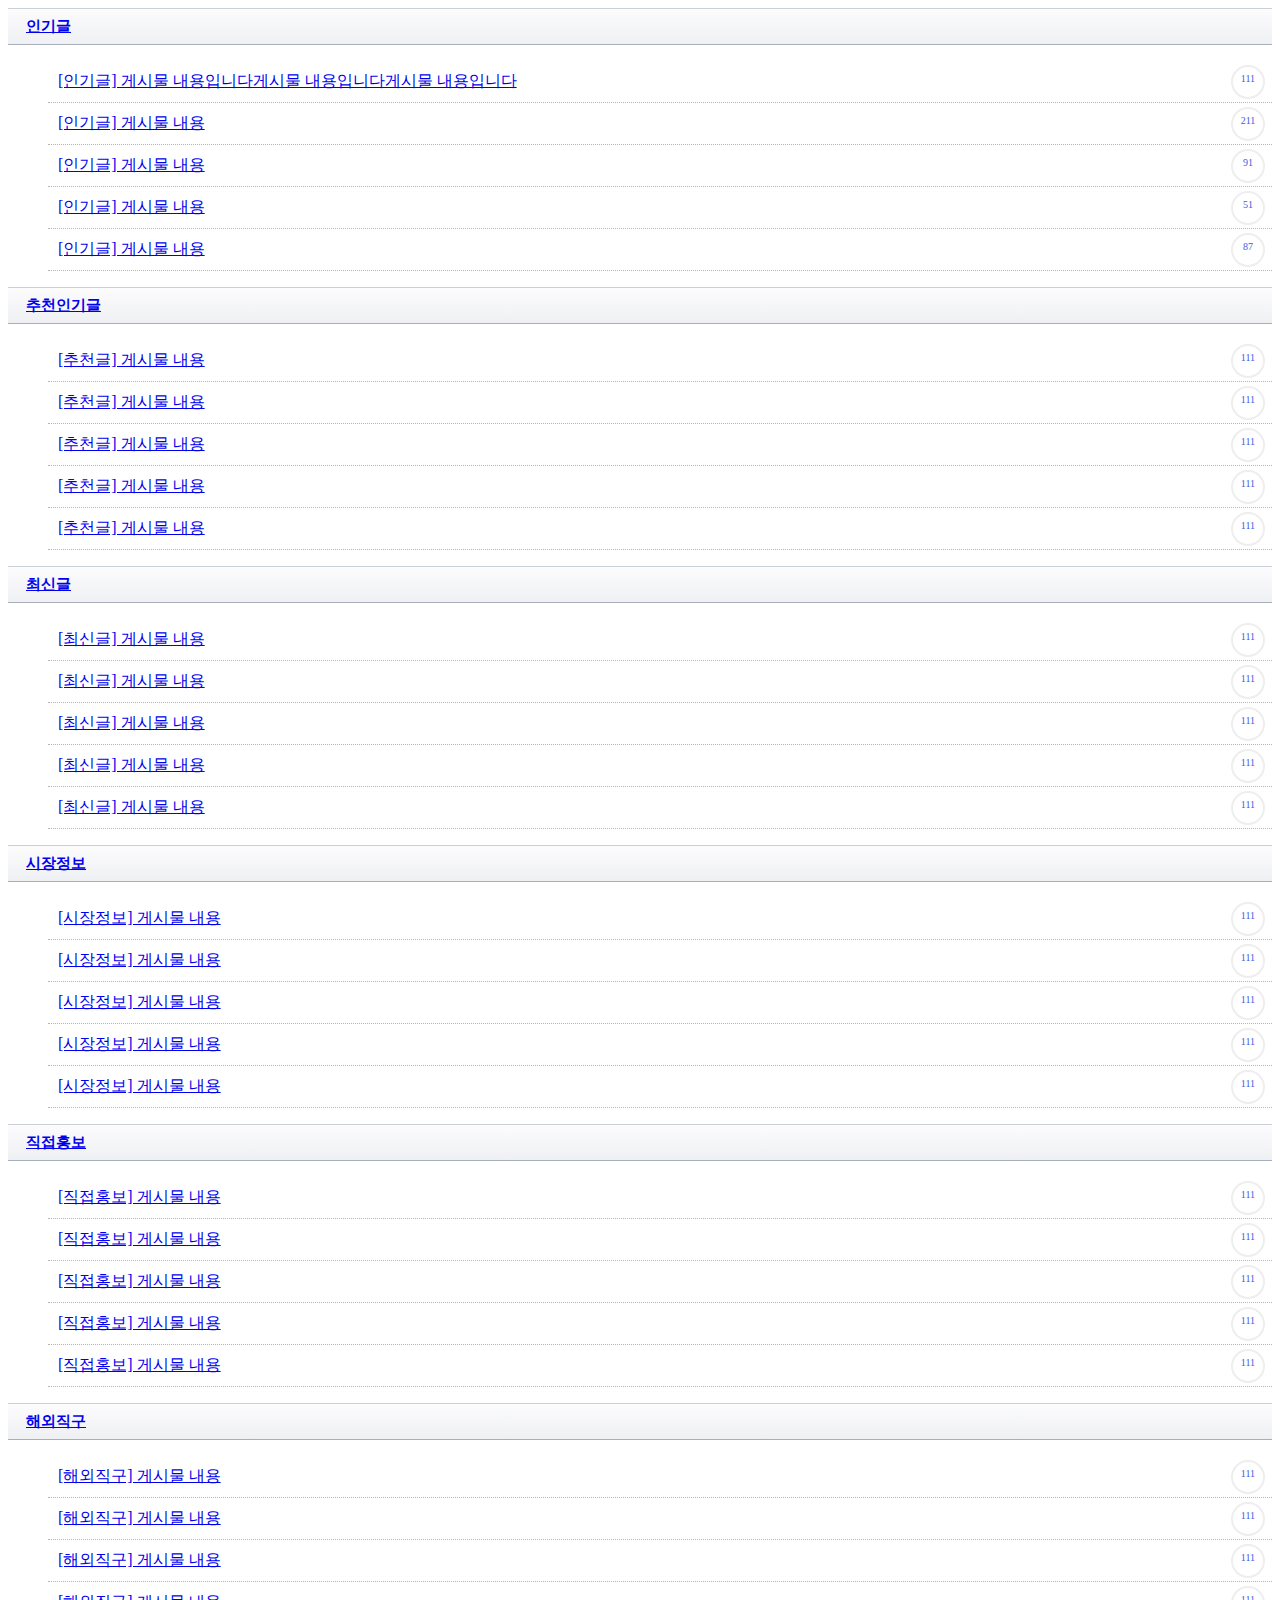
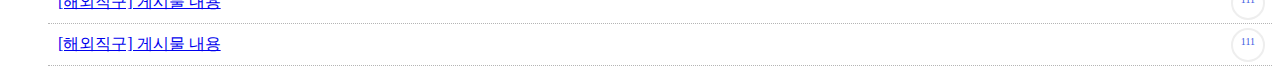
<file: index.html>
<? include "inc/top.html" ?><title>SLRCLUB</title><link rel="stylesheet" type="text/css" href="css/main.css" media="all"><body><div id="wrap"><? include "inc/header.html" ?><div id="container" class="grid"><div class="row"><div class="col_pc_6 col_mobile_12"><div class="col main_list"><h3><a href="#">인기글</a></h3><ul><li><a href="#">[인기글] 게시물 내용입니다게시물 내용입니다게시물 내용입니다</a><span>111</span></li><li><a href="#">[인기글] 게시물 내용</a><span>211</span></li><li><a href="#">[인기글] 게시물 내용</a><span>91</span></li><li><a href="#">[인기글] 게시물 내용</a><span>51</span></li><li><a href="#">[인기글] 게시물 내용</a><span>87</span></li></ul></div></div><div class="col_pc_6 col_mobile_12"><div class="col main_list"><h3><a href="#">추천인기글</a></h3><ul><li><a href="#">[추천글] 게시물 내용</a><span>111</span></li><li><a href="#">[추천글] 게시물 내용</a><span>111</span></li><li><a href="#">[추천글] 게시물 내용</a><span>111</span></li><li><a href="#">[추천글] 게시물 내용</a><span>111</span></li><li><a href="#">[추천글] 게시물 내용</a><span>111</span></li></ul></div></div></div><div class="row"><div class="col_pc_6 col_mobile_12"><div class="col main_list"><h3><a href="#">최신글</a></h3><ul><li><a href="#">[최신글] 게시물 내용</a><span>111</span></li><li><a href="#">[최신글] 게시물 내용</a><span>111</span></li><li><a href="#">[최신글] 게시물 내용</a><span>111</span></li><li><a href="#">[최신글] 게시물 내용</a><span>111</span></li><li><a href="#">[최신글] 게시물 내용</a><span>111</span></li></ul></div></div><div class="col_pc_6 col_mobile_12"><div class="col main_list"><h3><a href="#">시장정보</a></h3><ul><li><a href="#">[시장정보] 게시물 내용</a><span>111</span></li><li><a href="#">[시장정보] 게시물 내용</a><span>111</span></li><li><a href="#">[시장정보] 게시물 내용</a><span>111</span></li><li><a href="#">[시장정보] 게시물 내용</a><span>111</span></li><li><a href="#">[시장정보] 게시물 내용</a><span>111</span></li></ul></div></div></div><div class="row"><div class="col_pc_6 col_mobile_12"><div class="col main_list"><h3><a href="#">직접홍보</a></h3><ul><li><a href="#">[직접홍보] 게시물 내용</a><span>111</span></li><li><a href="#">[직접홍보] 게시물 내용</a><span>111</span></li><li><a href="#">[직접홍보] 게시물 내용</a><span>111</span></li><li><a href="#">[직접홍보] 게시물 내용</a><span>111</span></li><li><a href="#">[직접홍보] 게시물 내용</a><span>111</span></li></ul></div></div><div class="col_pc_6 col_mobile_12"><div class="col main_list"><h3><a href="#">해외직구</a></h3><ul><li><a href="#">[해외직구] 게시물 내용</a><span>111</span></li><li><a href="#">[해외직구] 게시물 내용</a><span>111</span></li><li><a href="#">[해외직구] 게시물 내용</a><span>111</span></li><li><a href="#">[해외직구] 게시물 내용</a><span>111</span></li><li><a href="#">[해외직구] 게시물 내용</a><span>111</span></li></ul></div></div></div></div><? include "inc/footer.html" ?></div></body>
</file>
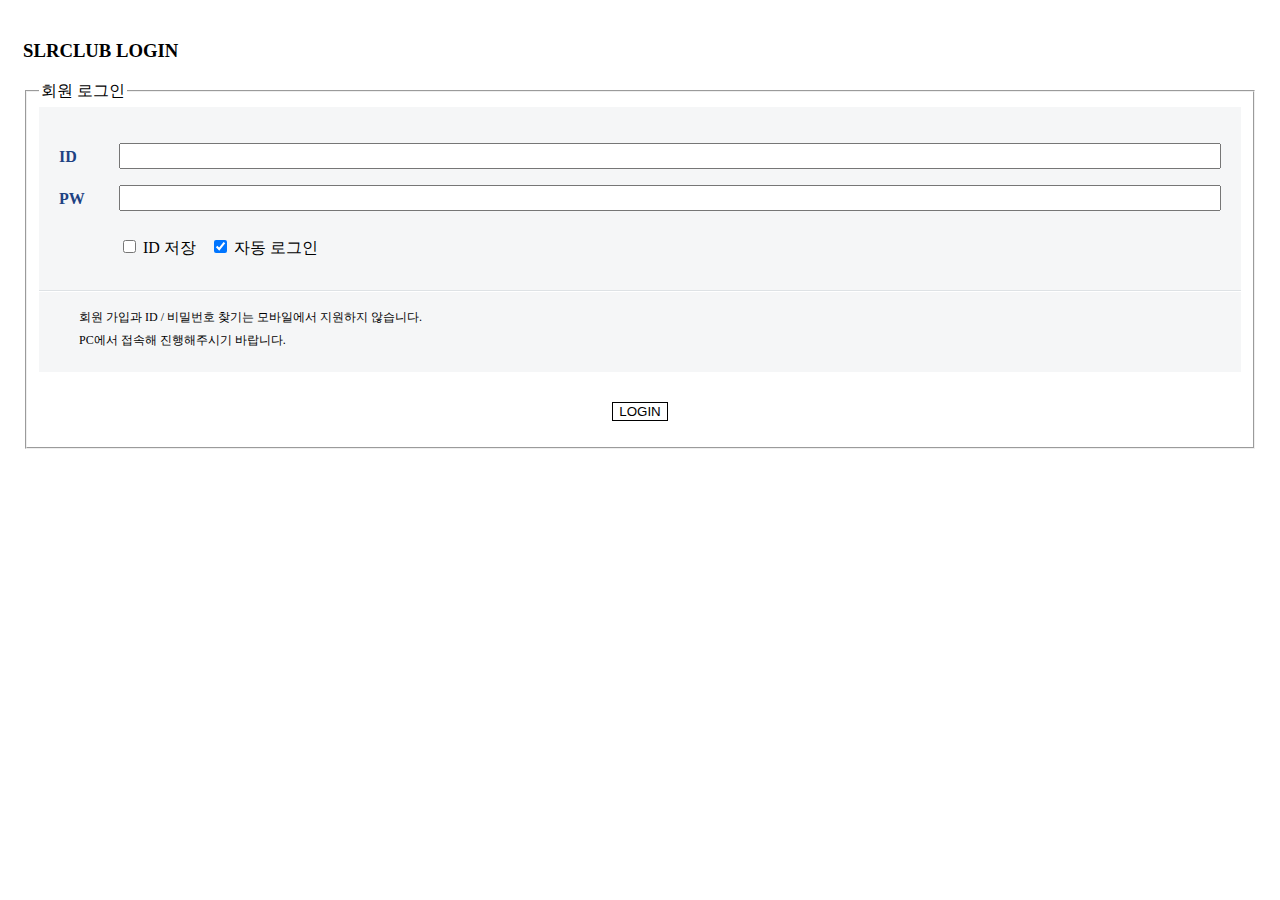
<file: login.html>
<? include "inc/top.html" ?><title>SLRCLUB | 로그인</title><link rel="stylesheet" type="text/css" href="css/login.css" media="all"><body><div id="wrap"><? include "inc/header.html" ?><div id="container" class="grid"><h3 class="tit_1">SLRCLUB LOGIN</h3><form action="#" method="post"><fieldset><legend>회원 로그인</legend><div><p><label for="user_id">ID</label><input type="text" name="user_id" id="user_id"></p><p><label for="user_pw">PW</label><input type="password" name="user_pw" id="user_pw"></p><p><input type="checkbox" name="save_id" id="save_id"> <label for="save_id">ID 저장</label> <input type="checkbox" name="auto_login" id="auto_login" checked> <label for="auto_login">자동 로그인</label></p><p>회원 가입과 ID / 비밀번호 찾기는 모바일에서 지원하지 않습니다.<br>PC에서 접속해 진행해주시기 바랍니다.</p></div><p><input type="submit" value="LOGIN"></p></fieldset></form></div><? include "inc/footer.html" ?></div></body>
</file>
<file: css/main.css>
.main_list{margin-bottom:10px}.main_list h3{border-top:1px solid #cad0d8;border-bottom:1px solid #a8afbb;padding:8px 10px;background:#fcfcfd;background:-moz-linear-gradient(top,#fcfcfd 0,#eff0f3 100%);background:-webkit-linear-gradient(top,#fcfcfd 0,#eff0f3 100%);background:linear-gradient(to bottom,#fcfcfd 0,#eff0f3 100%);filter:progid:DXImageTransform.Microsoft.gradient(startColorstr='#fcfcfd',endColorstr='#eff0f3',GradientType=0);font-size:15px;font-weight:bold;padding-left:18px}.main_list h3 a:hover,.main_list h3 a:focus{color:#415ce1}.main_list li{padding:10px 45px 10px 10px;border-bottom:1px dotted #b5b5b5;position:relative;white-space:nowrap;overflow:hidden;text-overflow:ellipsis}.main_list li span{position:absolute;top:4px;right:7px;display:inline-block;width:30px;height:30px;border:2px solid #eee;border-radius:50%;text-align:center;color:#415ce1;font-size:10px;line-height:24px}
</file>
<file: css/login.css>
#header{padding:0}#header h1{margin:0}#gnb{display:none}#container{margin-top:40px;padding-left:15px;padding-right:15px}form fieldset>div{background-color:#f5f6f7;padding:20px}form fieldset>div p:first-child,form fieldset>div p:first-child+p{position:relative;padding-left:60px;margin-bottom:3px}form fieldset>div p:first-child+p+p{padding:10px 0 15px 60px}form fieldset>div p:first-child+p+p #save_id+label{margin-right:10px}form fieldset>div p:first-child+p+p+p{border-top:1px solid #dee2e5;margin:0 -20px;padding:15px 40px 0;font-size:12px;line-height:23px;position:relative}form fieldset>div p:first-child+p+p+p:before{content:""}form fieldset>div p:first-child+p+p+p:after{content:"";display:block;position:absolute;top:0;left:0;width:100%;height:1px;background-color:#fff}form fieldset>div label[for=user_id],form fieldset>div label[for=user_pw]{position:absolute;left:0;top:5px;color:#1e4283;font-weight:bold}form fieldset>div #user_id,form fieldset>div #user_pw{height:26px;line-height:26px;width:100%}form fieldset>div+p{margin-top:30px;text-align:center}form fieldset>div+p input[type=submit]{background-color:#fff;border:1px solid #000}
</file>
